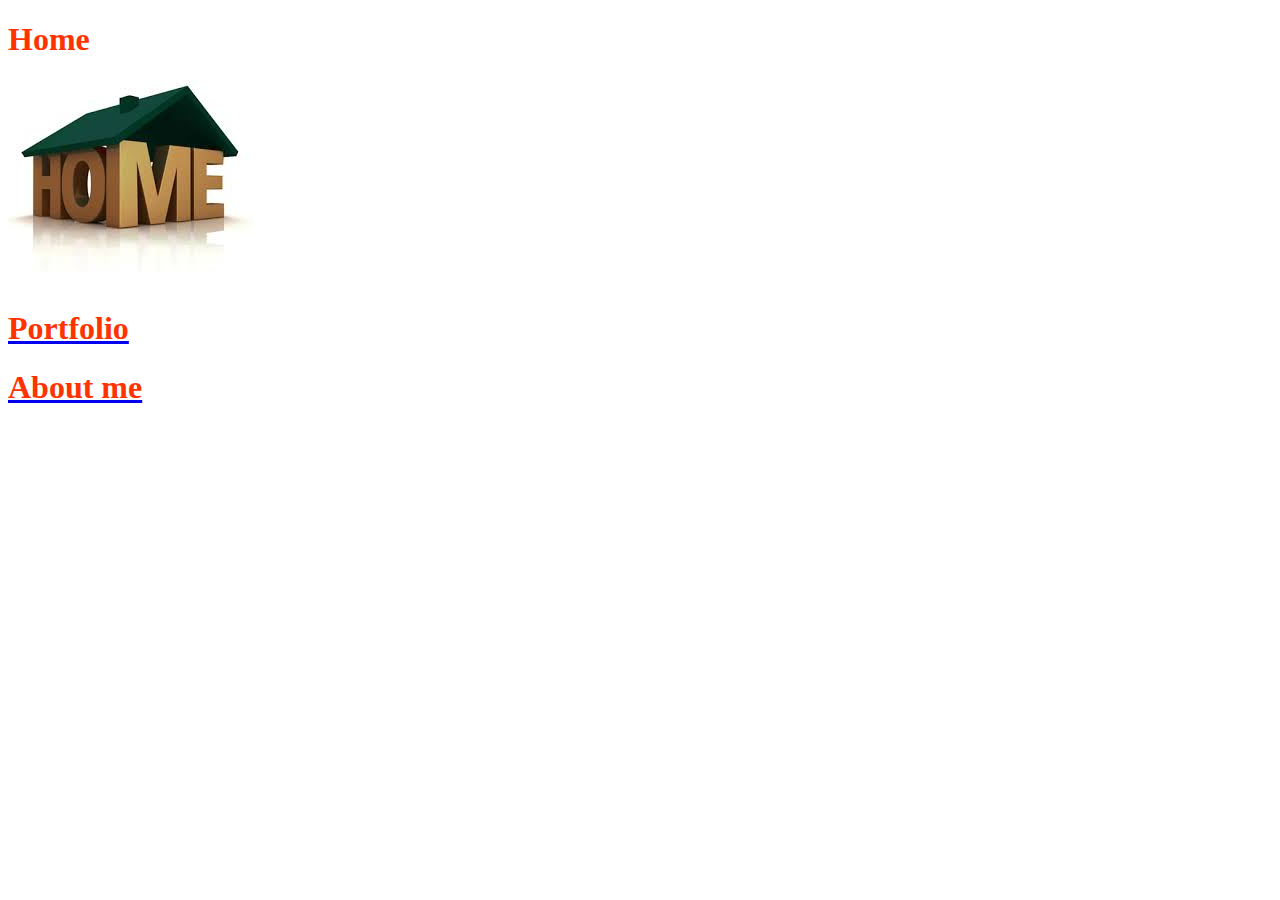
<file: index.html>
<!DOCTYPE html>
<html>
  <head>
    <meta charset="utf-8">
    <link rel="stylesheet" href="home.css">
    <title>My Website</title>
    
  </head>
  <body background="https://wallpapertag.com/wallpaper/full/1/d/f/430406-black-cool-background-1920x1080-desktop.jpg">
    <h1>Home</h1>
    <img src="home.jpg" alt="uh oh!Image not found">
    <a href="portfolio.html"><h1>Portfolio</h1></a>
    <a href="aboutme.html"><h1>About me</h1></a>

    
    
    
  </body>
</html>
</file>
<file: home.css>
h1{
  color: rgb(255, 51, 0);
}
</file>
